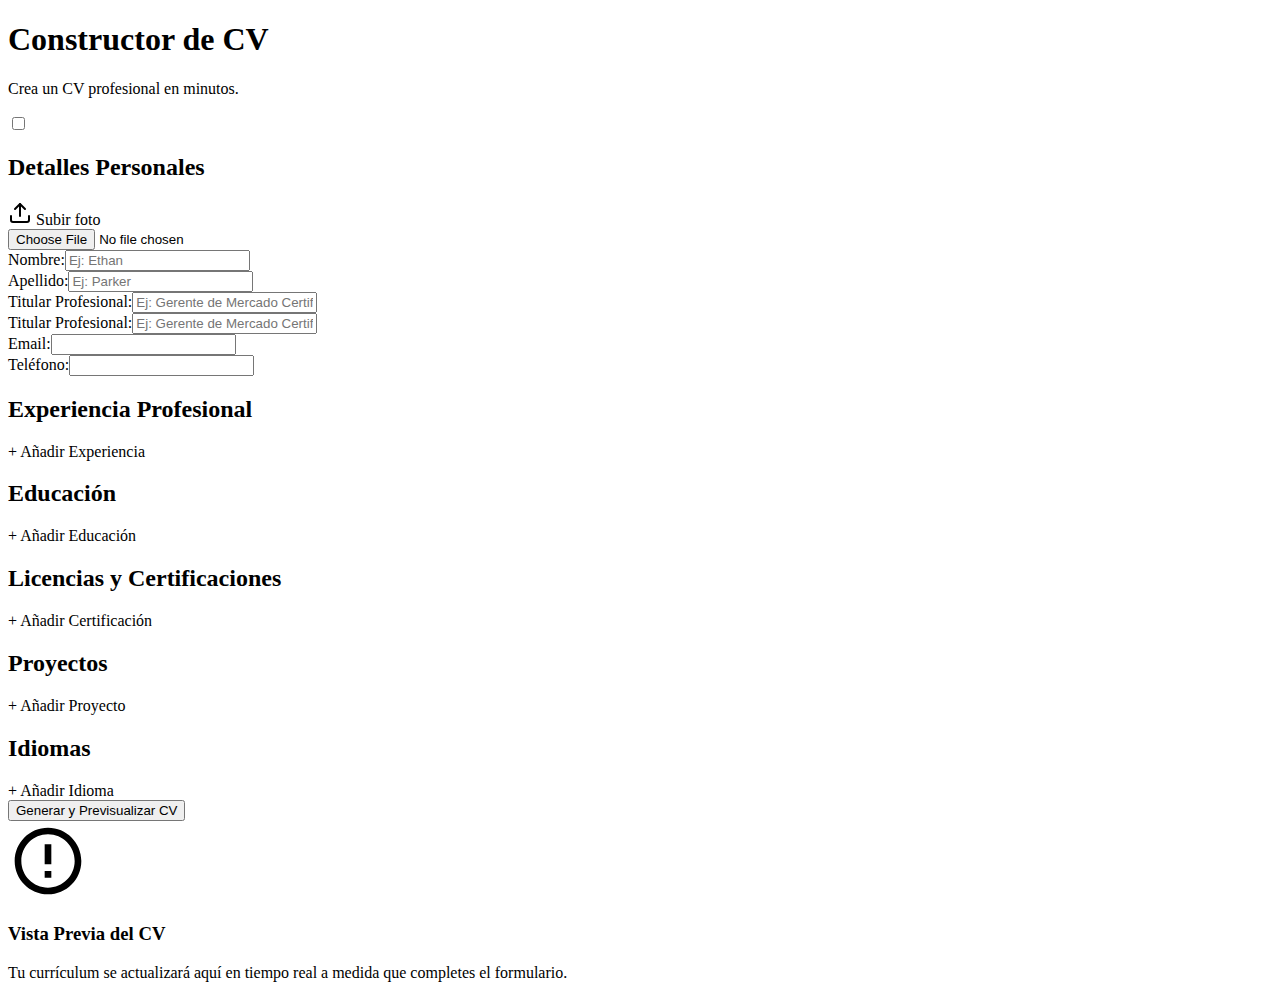
<file: src/main/resources/templates/cv-form.html>
<!DOCTYPE html>
<html lang="es" xmlns:th="http://www.thymeleaf.org">
<head>
    <meta charset="UTF-8">
    <meta name="viewport" content="width=device-width, initial-scale=1.0">
    <title>Constructor de CV Moderno</title>
    <link rel="preconnect" href="https://fonts.googleapis.com">
    <link rel="preconnect" href="https://fonts.gstatic.com" crossorigin>
    <link href="https://fonts.googleapis.com/css2?family=Inter:wght@400;500;700&display=swap" rel="stylesheet">
    <link rel="stylesheet" th:href="@{/css/form-style.css}">
</head>
<body>

<!-- =================================================== -->
<!-- PLANTILLAS PARA JAVASCRIPT (NO SE MUESTRAN)         -->
<!-- Estas plantillas son clonadas para añadir nuevas   -->
<!-- secciones dinámicamente.                          -->
<!-- =================================================== -->
<template id="experience-template">
    <input type="text" data-name="experiences[__INDEX__].jobTitle" placeholder="Puesto"/>
    <input type="text" data-name="experiences[__INDEX__].companyName" placeholder="Empresa"/>
    <input type="text" data-name="experiences[__INDEX__].location" placeholder="Ubicación"/>
    <input type="text" data-name="experiences[__INDEX__].period" placeholder="Período (Ej: Ene 2022 - Presente)"/>
    <textarea rows="4" data-name="experiences[__INDEX__].description" placeholder="Descripción y logros..."></textarea>
</template>

<template id="education-template">
    <input type="text" data-name="educations[__INDEX__].institution" placeholder="Institución Educativa"/>
    <input type="text" data-name="educations[__INDEX__].degree" placeholder="Título"/>
    <input type="text" data-name="educations[__INDEX__].fieldOfStudy" placeholder="Campo de estudio"/>
    <input type="text" data-name="educations[__INDEX__].period" placeholder="Período"/>
    <textarea rows="3" data-name="educations[__INDEX__].description" placeholder="Actividades, notas, etc. (opcional)"></textarea>
</template>

<template id="certification-template">
    <input type="text" data-name="certifications[__INDEX__].name" placeholder="Nombre de la certificación"/>
    <input type="text" data-name="certifications[__INDEX__].issuingOrganization" placeholder="Entidad emisora"/>
    <input type="text" data-name="certifications[__INDEX__].issueDate" placeholder="Fecha de expedición"/>
    <input type="text" data-name="certifications[__INDEX__].credentialUrl" placeholder="URL de la credencial"/>
</template>

<template id="project-template">
    <input type="text" data-name="projects[__INDEX__].name" placeholder="Nombre del proyecto"/>
    <input type="text" data-name="projects[__INDEX__].period" placeholder="Período"/>
    <input type="text" data-name="projects[__INDEX__].url" placeholder="URL del proyecto"/>
    <textarea rows="3" data-name="projects[__INDEX__].description"></textarea>
</template>

<template id="skill-template">
    <input type="text" data-name="skills[__INDEX__].name" placeholder="Habilidad (Ej: Java)"/>
</template>

<template id="language-template">
    <input type="text" data-name="languages[__INDEX__].name" placeholder="Idioma"/>
    <input type="text" data-name="languages[__INDEX__].proficiency" placeholder="Nivel"/>
</template>


<!-- ============================================ -->
<!-- LAYOUT PRINCIPAL DE LA APLICACIÓN             -->
<!-- ============================================ -->
<div class="app-layout">

    <!-- === Panel Izquierdo: El Formulario === -->
    <main class="form-panel">
        <header class="form-header">
            <div>
                <h1>Constructor de CV</h1>
                <p class="subtitle">Crea un CV profesional en minutos.</p>
            </div>
            <div class="theme-switcher-wrapper">
                <label class="theme-switch" for="theme-toggle" title="Cambiar tema">
                    <input type="checkbox" id="theme-toggle">
                    <span class="slider"></span>
                </label>
            </div>
        </header>

        <form method="post" th:object="${cvData}" th:action="@{/preview-cv}" enctype="multipart/form-data">

            <section class="animated-section">
                <h2>Detalles Personales</h2>
                <div class="grid-special">
                    <!-- NUEVA INTERFAZ DE SUBIDA DE IMAGEN -->
                    <div class="image-uploader">
                        <label for="profileImage" class="image-uploader-label">
                            <div class="image-preview" id="image-preview">
                                <span class="upload-icon">
                                    <svg xmlns="http://www.w3.org/2000/svg" width="24" height="24" viewBox="0 0 24 24" fill="none" stroke="currentColor" stroke-width="2" stroke-linecap="round" stroke-linejoin="round"><path d="M21 15v4a2 2 0 0 1-2 2H5a2 2 0 0 1-2-2v-4"/><polyline points="17 8 12 3 7 8"/><line x1="12" y1="3" x2="12" y2="15"/></svg>
                                </span>
                                <span class="upload-text">Subir foto</span>
                            </div>
                        </label>
                        <input type="file" id="profileImage" name="profileImage" accept="image/png, image/jpeg">
                    </div>
                    <!-- FIN NUEVA INTERFAZ -->

                    <div class="details-fields">
                        <div class="grid-2-col">
                            <div><label>Nombre:</label><input type="text" th:field="*{personalDetails.firstName}" placeholder="Ej: Ethan"/></div>
                            <div><label>Apellido:</label><input type="text" th:field="*{personalDetails.lastName}" placeholder="Ej: Parker"/></div>
                        </div>
                        <div><label>Titular Profesional:</label><input type="text" th:field="*{personalDetails.jobTitle}" placeholder="Ej: Gerente de Mercado Certificado"/></div>
                    </div>
                </div>
                <div><label>Titular Profesional:</label><input type="text" th:field="*{personalDetails.jobTitle}" placeholder="Ej: Gerente de Mercado Certificado"/></div>
                <div class="grid-2-col">
                    <div><label>Email:</label><input type="email" th:field="*{personalDetails.email}"/></div>
                    <div><label>Teléfono:</label><input type="text" th:field="*{personalDetails.phone}"/></div>
                </div>
            </section>

            <section class="animated-section">
                <h2>Experiencia Profesional</h2>
                <div id="experiences-container" class="dynamic-container"></div>
                <div class="add-placeholder" id="add-experience" title="Añadir una nueva experiencia profesional">
                    <span>+</span> Añadir Experiencia
                </div>
            </section>

            <section class="animated-section">
                <h2>Educación</h2>
                <div id="educations-container" class="dynamic-container"></div>
                <div class="add-placeholder" id="add-education" title="Añadir una nueva formación académica">
                    <span>+</span> Añadir Educación
                </div>
            </section>

            <section class="animated-section">
                <h2>Licencias y Certificaciones</h2>
                <div id="certifications-container" class="dynamic-container"></div>
                <div class="add-placeholder" id="add-certification" title="Añadir una nueva certificación">
                    <span>+</span> Añadir Certificación
                </div>
            </section>

            <section class="animated-section">
                <h2>Proyectos</h2>
                <div id="projects-container" class="dynamic-container"></div>
                <div class="add-placeholder" id="add-project" title="Añadir un nuevo proyecto">
                    <span>+</span> Añadir Proyecto
                </div>
            </section>

            <section class="animated-section">
                <h2>Idiomas</h2>
                <div id="languages-container" class="dynamic-container"></div>
                <div class="add-placeholder" id="add-language" title="Añadir un nuevo idioma">
                    <span>+</span> Añadir Idioma
                </div>
            </section>

            <button type="submit" class="submit-btn">Generar y Previsualizar CV</button>
        </form>
    </main>

    <!-- === Panel Derecho: Vista Previa Falsa === -->
    <aside class="preview-panel">
        <div id="live-preview-content" class="live-preview-wrapper">
            <div class="preview-placeholder-gfx">
                <svg width="80" height="80" viewBox="0 0 24 24" fill="none" xmlns="http://www.w3.org/2000/svg"><path d="M12 2C6.48 2 2 6.48 2 12s4.48 10 10 10 10-4.48 10-10S17.52 2 12 2zm0 18c-4.41 0-8-3.59-8-8s3.59-8 8-8 8 3.59 8 8-3.59 8-8 8zm-1-13h2v6h-2zm0 8h2v2h-2z" fill="currentColor"/></svg>
            </div>
            <h3>Vista Previa del CV</h3>
            <p>Tu currículum se actualizará aquí en tiempo real a medida que completes el formulario.</p>
        </div>
    </aside>
</div>

<script th:src="@{/js/form-manager.js}"></script>
</body>
</html>
</file>
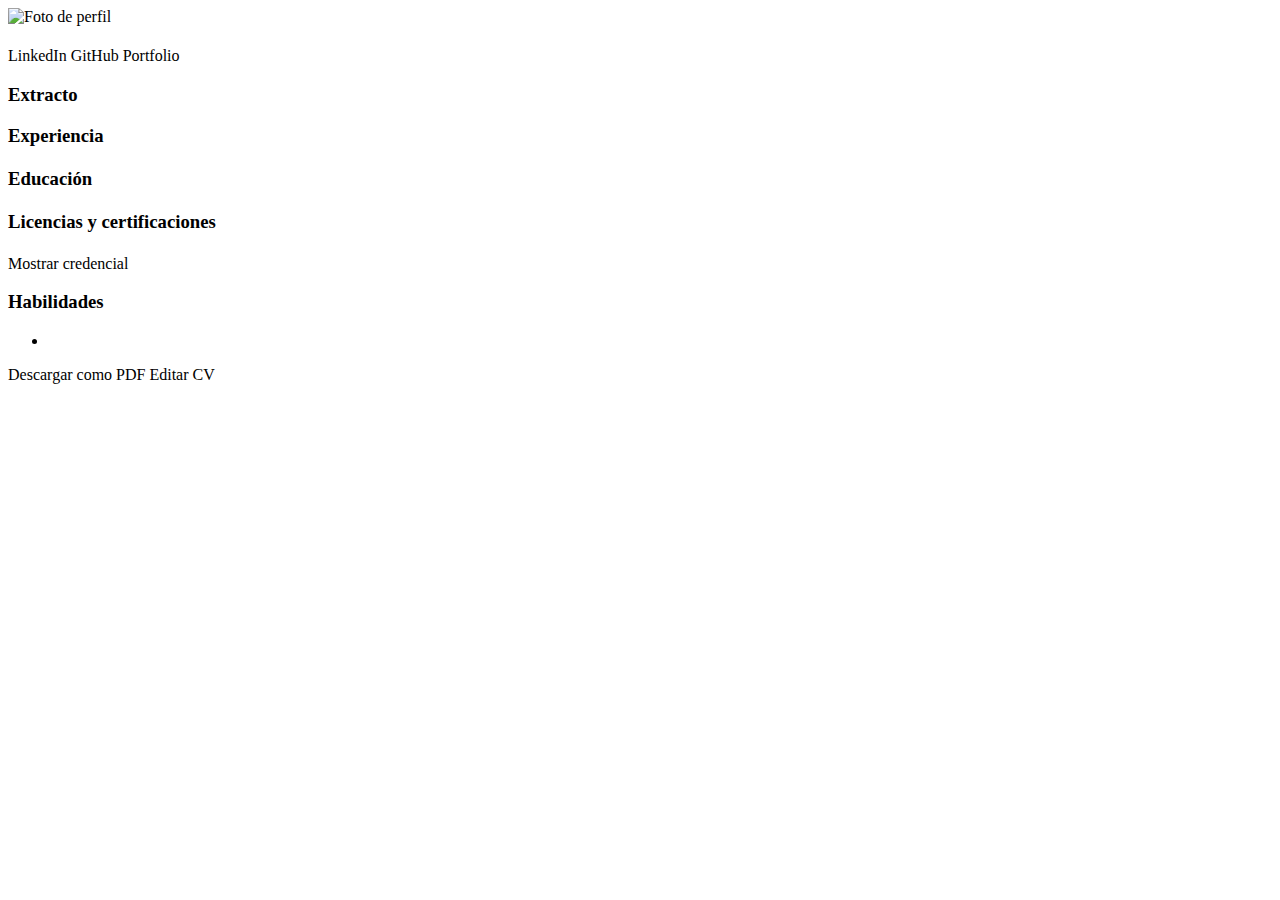
<file: src/main/resources/templates/cv-template.html>
<!DOCTYPE html>
<html xmlns:th="http://www.thymeleaf.org" lang="es">
<head>
    <meta charset="UTF-8">
    <title th:text="'CV de ' + ${cvData.personalDetails.firstName} + ' ' + ${cvData.personalDetails.lastName}"></title>
    <link rel="stylesheet" th:href="@{/css/style.css}">
</head>
<body>

<div class="cv-container">
    <header>
        <img th:if="${cvData.personalDetails.profilePicturePath}"
             th:src="@{'/uploads/' + ${cvData.personalDetails.profilePicturePath}}"
             alt="Foto de perfil" class="profile-picture">

        <h1 th:text="${cvData.personalDetails.firstName} + ' ' + ${cvData.personalDetails.lastName}"></h1>
        <h2 th:text="${cvData.personalDetails.jobTitle}"></h2>
        <div class="contact-info">
            <span th:text="${cvData.personalDetails.email}"></span>
            <span th:if="${cvData.personalDetails.phone}" th:text="' | ' + ${cvData.personalDetails.phone}"></span>
            <span th:if="${cvData.personalDetails.city}" th:text="' | ' + ${cvData.personalDetails.city}"></span>
        </div>
        <div class="social-links">
            <a th:if="${cvData.personalDetails.linkedinUrl}" th:href="${cvData.personalDetails.linkedinUrl}" target="_blank">LinkedIn</a>
            <a th:if="${cvData.personalDetails.githubUrl}" th:href="${cvData.personalDetails.githubUrl}" target="_blank">GitHub</a>
            <a th:if="${cvData.personalDetails.portfolioUrl}" th:href="${cvData.personalDetails.portfolioUrl}" target="_blank">Portfolio</a>
        </div>
    </header>

    <main>
        <!-- Perfil Profesional -->
        <section class="profile" th:if="${!#strings.isEmpty(cvData.personalDetails.professionalProfile)}">
            <h3>Extracto</h3>
            <p th:utext="${#strings.replace(cvData.personalDetails.professionalProfile, T(java.lang.System).getProperty('line.separator'), '&lt;br /&gt;')}"></p>
        </section>

        <!-- Experiencia -->
        <section th:if="${!#lists.isEmpty(cvData.experiences) and !#strings.isEmpty(cvData.experiences[0].jobTitle)}">
            <h3>Experiencia</h3>
            <div class="item" th:each="exp : ${cvData.experiences}">
                <h4 th:text="${exp.jobTitle}"></h4>
                <p class="subheading" th:text="${exp.companyName} + ' · ' + ${exp.period}"></p>
                <p class="location" th:text="${exp.location}"></p>
                <p class="description" th:utext="${#strings.replace(exp.description, T(java.lang.System).getProperty('line.separator'), '&lt;br /&gt;')}"></p>
            </div>
        </section>

        <!-- Educación -->
        <section th:if="${!#lists.isEmpty(cvData.educations) and !#strings.isEmpty(cvData.educations[0].institution)}">
            <h3>Educación</h3>
            <div class="item" th:each="edu : ${cvData.educations}">
                <h4 th:text="${edu.institution}"></h4>
                <p class="subheading" th:text="${edu.degree} + ', ' + ${edu.fieldOfStudy}"></p>
                <p class="location" th:text="${edu.period}"></p>
                <p class="description" th:if="${edu.description}" th:utext="${#strings.replace(edu.description, T(java.lang.System).getProperty('line.separator'), '&lt;br /&gt;')}"></p>
            </div>
        </section>

        <!-- Certificaciones -->
        <section th:if="${!#lists.isEmpty(cvData.certifications) and !#strings.isEmpty(cvData.certifications[0].name)}">
            <h3>Licencias y certificaciones</h3>
            <div class="item" th:each="cert : ${cvData.certifications}">
                <h4 th:text="${cert.name}"></h4>
                <p class="subheading" th:text="${cert.issuingOrganization}"></p>
                <p class="location" th:text="'Expedición: ' + ${cert.issueDate}"></p>
                <a class="credential-link" th:if="${cert.credentialUrl}" th:href="${cert.credentialUrl}" target="_blank">Mostrar credencial</a>
            </div>
        </section>

        <!-- Habilidades -->
        <section class="skills" th:if="${!#lists.isEmpty(cvData.skills) and !#strings.isEmpty(cvData.skills[0].name)}">
            <h3>Habilidades</h3>
            <ul class="skill-list">
                <li th:each="skill : ${cvData.skills}" th:text="${skill.name}"></li>
            </ul>
        </section>
    </main>
</div>

<div class="action-buttons">
    <a th:href="@{/download-pdf}" class="button download-button">Descargar como PDF</a>
    <a th:href="@{/cv-form}" class="button edit-button">Editar CV</a>
</div>

</body>
</html>
</file>
